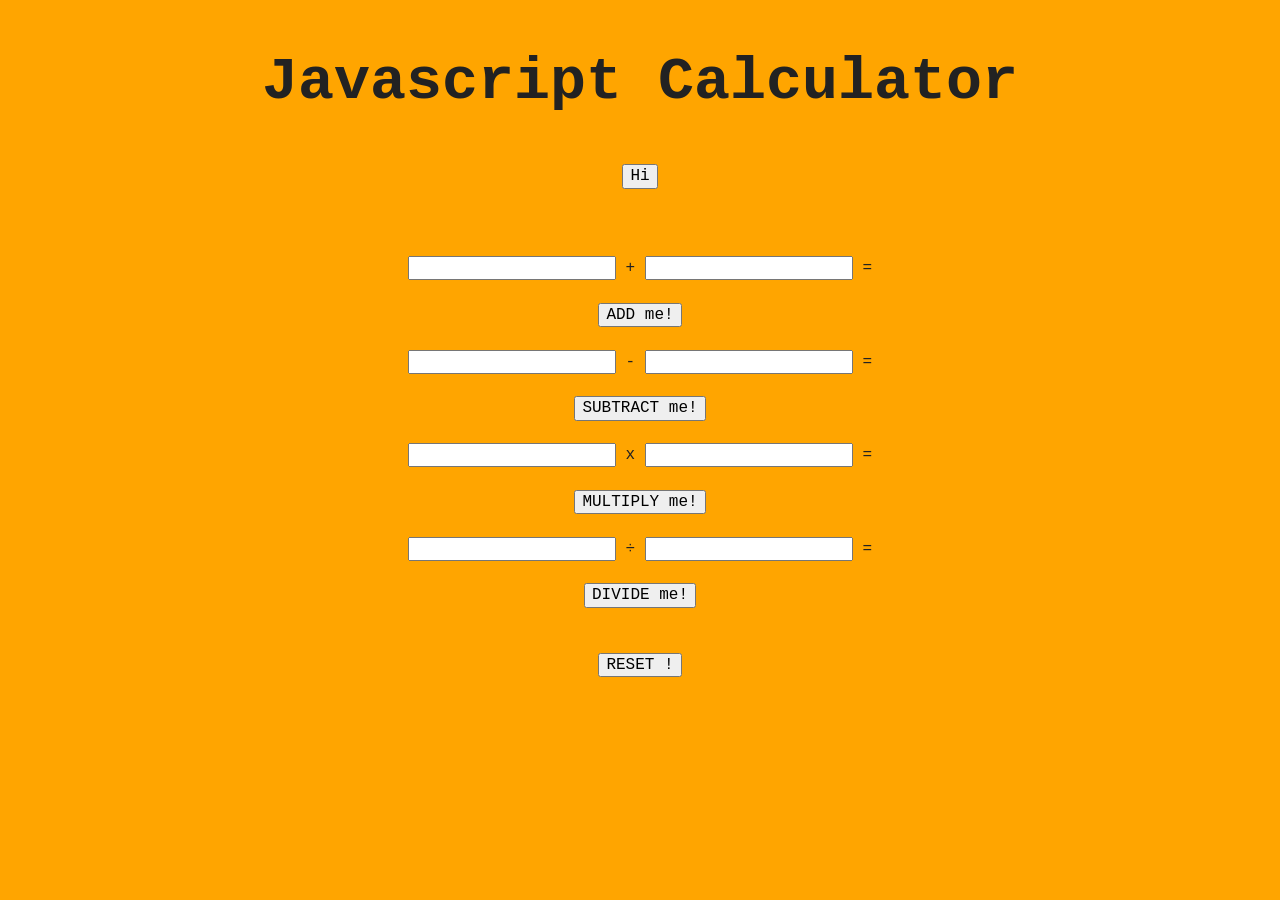
<file: Desktop/class 2/index.html>
<!doctype html>
<html class="no-js" lang="">

<head>
  <meta charset="utf-8">
  <meta http-equiv="x-ua-compatible" content="ie=edge">
  <title></title>
  <meta name="description" content="">
  <meta name="viewport" content="width=device-width, initial-scale=1, shrink-to-fit=no">

  <link rel="manifest" href="site.webmanifest">
  <link rel="apple-touch-icon" href="icon.png">
  <!-- Place favicon.ico in the root directory -->

  <link rel="stylesheet" href="css/normalize.css">
  <link rel="stylesheet" href="css/main.css">
</head>

<body>
  <!--[if lte IE 9]>
    <p class="browserupgrade">You are using an <strong>outdated</strong> browser. Please <a href="https://browsehappy.com/">upgrade your browser</a> to improve your experience and security.</p>
  <![endif]-->

  <!-- Add your site or application content here -->

  <h1>Javascript Calculator</h1>

<!--   <button onclick = "clickMe()"> CLICK me! </button> -->


  <button id = "clickMe">Hi</button> 
  <br><br>
    <br><br>
      <span id= "output"></span>



<!--   <div id = "george"></div>
  <p class = "classy">Addition & Subtraction</p>

  <span class = "classy">Multiplication & Division</span>
  <br><br> -->

  <div id ="input1">
    <input type = "text" id = "num1"> <span> + </span>
    <input type = "text" id = "num2"> <span> = </span>

  </div>
<br>


<!--   <button onclick = "addMe()"> ADD me! </button> -->
   <button id = "add"> ADD me! </button>
<br><br>


 <div id ="input2">
    <input type = "text" id = "num3"> <span> - </span>
    <input type = "text" id = "num4"><span> = </span>


  </div>
  <br>
 <!--   <button onclick = "subtractMe()"> SUBTRACT me! </button> -->
 <button id = "sub"> SUBTRACT me! </button>

<br><br>
<div id ="input3">
    <input type = "text" id = "num5"> <span> x </span>
    <input type = "text" id = "num6"><span> = </span>


  </div>
  <br>
   <!-- <button onclick = "multiplyMe()"> MULTIPLY me! </button> -->
    <button id = "mult"> MULTIPLY me! </button>


<br><br>
<div id ="input4">
    <input type = "text" id = "num7"> <span> ÷ </span>
    <input type = "text" id = "num8"><span> = </span>


  </div>
  <br>
<!--    <button onclick = "divideMe()"> DIVIDE me! </button> -->
<button id = "div"> DIVIDE me! </button>

  <br><br><br>

<button onClick = "resetButton()"> RESET ! </button>


  <!-- <p>Hello world! This is HTML5 Boilerplate.</p> -->
<!-- 
  <script>
      document.write("Hello world! This is HTML5 Boilerplate.");

      /*this is a comment 
      on a code*/

      // alert("so hungry");
      console.log("This is a message to myself");
</script> -->


  <script src="js/vendor/modernizr-3.6.0.min.js"></script>
  <script src="https://code.jquery.com/jquery-3.3.1.min.js" integrity="sha256-FgpCb/KJQlLNfOu91ta32o/NMZxltwRo8QtmkMRdAu8=" crossorigin="anonymous"></script>
  <script>window.jQuery || document.write('<script src="js/vendor/jquery-3.3.1.min.js"><\/script>')</script>
  <script src="js/plugins.js"></script>
  <script src="js/main.js"></script>

  <!-- Google Analytics: change UA-XXXXX-Y to be your site's ID. -->
  <script>
    window.ga = function () { ga.q.push(arguments) }; ga.q = []; ga.l = +new Date;
    ga('create', 'UA-XXXXX-Y', 'auto'); ga('send', 'pageview')
  </script>
  <script src="https://www.google-analytics.com/analytics.js" async defer></script>
</body>

</html>
</file>
<file: Desktop/class 2/css/main.css>
/*! HTML5 Boilerplate v6.1.0 | MIT License | https://html5boilerplate.com/ */

/*
 * What follows is the result of much research on cross-browser styling.
 * Credit left inline and big thanks to Nicolas Gallagher, Jonathan Neal,
 * Kroc Camen, and the H5BP dev community and team.
 */

/* ==========================================================================
   Base styles: opinionated defaults
   ========================================================================== */

html {
    color: #222;
    font-size: 1em;
    line-height: 1.4;
    background: orange;
    font-family: Courier New;
    text-align: center;
}

h1{
    font-size: 60px;
  font-weight: bold;
}

/*
 * Remove text-shadow in selection highlight:
 * https://twitter.com/miketaylr/status/12228805301
 *
 * Vendor-prefixed and regular ::selection selectors cannot be combined:
 * https://stackoverflow.com/a/16982510/7133471
 *
 * Customize the background color to match your design.
 */

::-moz-selection {
    background: #b3d4fc;
    text-shadow: none;
}

::selection {
    background: #b3d4fc;
    text-shadow: none;
}

/*
 * A better looking default horizontal rule
 */

hr {
    display: block;
    height: 1px;
    border: 0;
    border-top: 1px solid #ccc;
    margin: 1em 0;
    padding: 0;
}

/*
 * Remove the gap between audio, canvas, iframes,
 * images, videos and the bottom of their containers:
 * https://github.com/h5bp/html5-boilerplate/issues/440
 */

audio,
canvas,
iframe,
img,
svg,
video {
    vertical-align: middle;
}

/*
 * Remove default fieldset styles.
 */

fieldset {
    border: 0;
    margin: 0;
    padding: 0;
}

/*
 * Allow only vertical resizing of textareas.
 */

textarea {
    resize: vertical;
}

/* ==========================================================================
   Browser Upgrade Prompt
   ========================================================================== */

.browserupgrade {
    margin: 0.2em 0;
    background: #ccc;
    color: #000;
    padding: 0.2em 0;
}

/* ==========================================================================
   Author's custom styles
   ========================================================================== */

















/* ==========================================================================
   Helper classes
   ========================================================================== */

/*
 * Hide visually and from screen readers
 */

.hidden {
    display: none !important;
}

/*
 * Hide only visually, but have it available for screen readers:
 * https://snook.ca/archives/html_and_css/hiding-content-for-accessibility
 *
 * 1. For long content, line feeds are not interpreted as spaces and small width
 *    causes content to wrap 1 word per line:
 *    https://medium.com/@jessebeach/beware-smushed-off-screen-accessible-text-5952a4c2cbfe
 */

.visuallyhidden {
    border: 0;
    clip: rect(0 0 0 0);
    height: 1px;
    margin: -1px;
    overflow: hidden;
    padding: 0;
    position: absolute;
    width: 1px;
    white-space: nowrap; /* 1 */
}

/*
 * Extends the .visuallyhidden class to allow the element
 * to be focusable when navigated to via the keyboard:
 * https://www.drupal.org/node/897638
 */

.visuallyhidden.focusable:active,
.visuallyhidden.focusable:focus {
    clip: auto;
    height: auto;
    margin: 0;
    overflow: visible;
    position: static;
    width: auto;
    white-space: inherit;
}

/*
 * Hide visually and from screen readers, but maintain layout
 */

.invisible {
    visibility: hidden;
}

/*
 * Clearfix: contain floats
 *
 * For modern browsers
 * 1. The space content is one way to avoid an Opera bug when the
 *    `contenteditable` attribute is included anywhere else in the document.
 *    Otherwise it causes space to appear at the top and bottom of elements
 *    that receive the `clearfix` class.
 * 2. The use of `table` rather than `block` is only necessary if using
 *    `:before` to contain the top-margins of child elements.
 */

.clearfix:before,
.clearfix:after {
    content: " "; /* 1 */
    display: table; /* 2 */
}

.clearfix:after {
    clear: both;
}

/* ==========================================================================
   EXAMPLE Media Queries for Responsive Design.
   These examples override the primary ('mobile first') styles.
   Modify as content requires.
   ========================================================================== */

@media only screen and (min-width: 35em) {
    /* Style adjustments for viewports that meet the condition */
}

@media print,
       (-webkit-min-device-pixel-ratio: 1.25),
       (min-resolution: 1.25dppx),
       (min-resolution: 120dpi) {
    /* Style adjustments for high resolution devices */
}

/* ==========================================================================
   Print styles.
   Inlined to avoid the additional HTTP request:
   https://www.phpied.com/delay-loading-your-print-css/
   ========================================================================== */

@media print {
    *,
    *:before,
    *:after {
        background: transparent !important;
        color: #000 !important; /* Black prints faster */
        -webkit-box-shadow: none !important;
        box-shadow: none !important;
        text-shadow: none !important;
    }

    a,
    a:visited {
        text-decoration: underline;
    }

    a[href]:after {
        content: " (" attr(href) ")";
    }

    abbr[title]:after {
        content: " (" attr(title) ")";
    }

    /*
     * Don't show links that are fragment identifiers,
     * or use the `javascript:` pseudo protocol
     */

    a[href^="#"]:after,
    a[href^="javascript:"]:after {
        content: "";
    }

    pre {
        white-space: pre-wrap !important;
    }
    pre,
    blockquote {
        border: 1px solid #999;
        page-break-inside: avoid;
    }

    /*
     * Printing Tables:
     * http://css-discuss.incutio.com/wiki/Printing_Tables
     */

    thead {
        display: table-header-group;
    }

    tr,
    img {
        page-break-inside: avoid;
    }

    p,
    h2,
    h3 {
        orphans: 3;
        widows: 3;
    }

    h2,
    h3 {
        page-break-after: avoid;
    }
}
</file>
